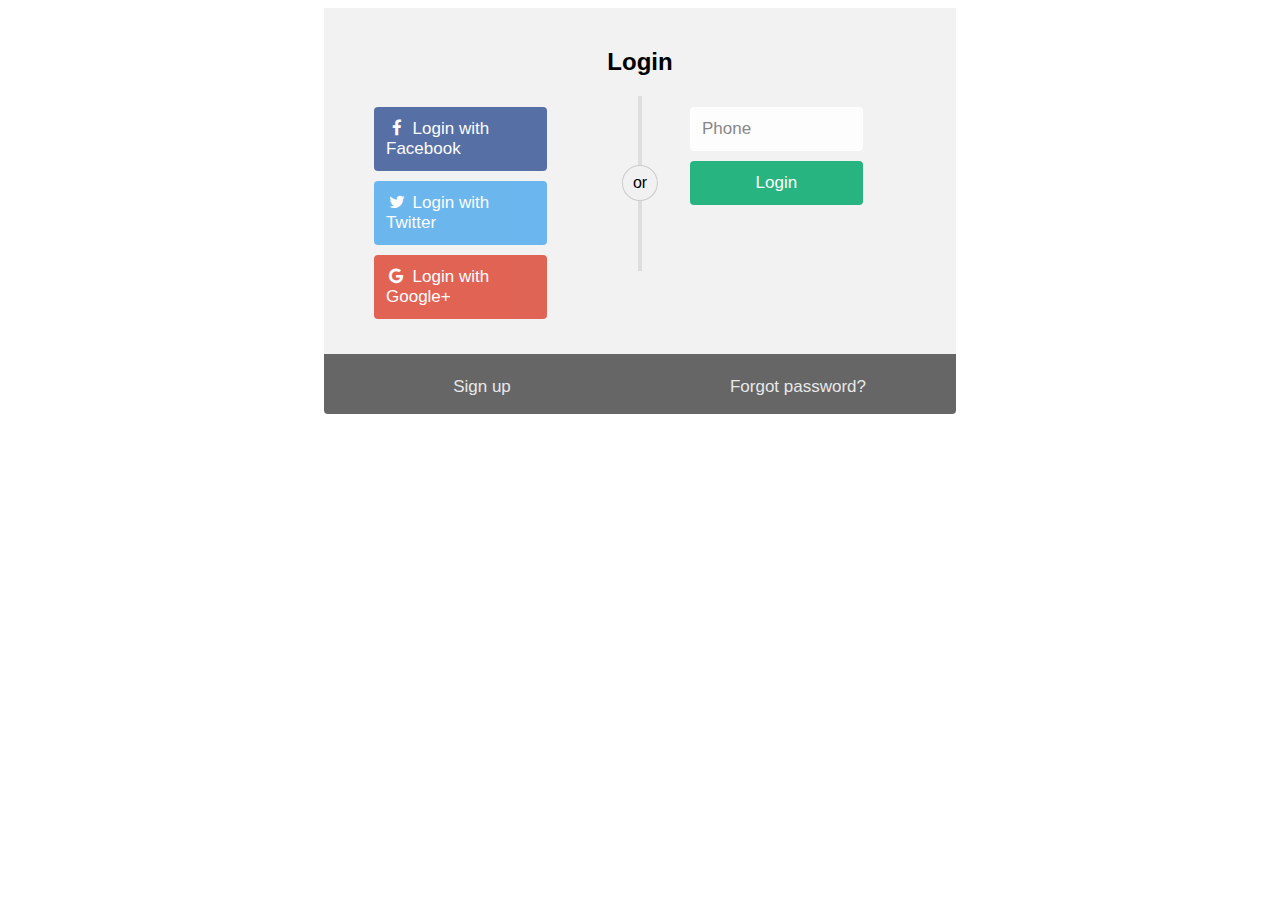
<file: login.html>
<!DOCTYPE html>
<html>
<head>
<meta name="viewport" content="width=device-width, initial-scale=1">
<link rel="stylesheet" href="https://cdnjs.cloudflare.com/ajax/libs/font-awesome/4.7.0/css/font-awesome.min.css">
<style>
body {
  font-family: Arial, Helvetica, sans-serif;
  background-image: url("https://media.istockphoto.com/id/1296705483/photo/make-up-products-prsented-on-white-podiums-on-pink-pastel-background.jpg?s=1024x1024&w=is&k=20&c=HYjdh-kg1C8Us70Oz9oxg92z4QvkO796J14ZTe2UgOk=");
  background-size: cover;
}

* {
  box-sizing: border-box;
  
}


.container {
  position: relative;
  border-radius: 0px;
  background-color: #f2f2f2;
  padding: 20px 0 30px 0;
  width: 50%;
  margin: auto;
  
} 



input,
.btn {
  width: 80%;
  padding: 12px;
  border: none;
  border-radius: 4px;
  margin: 5px 0;
  opacity: 0.85;
  display: inline-block;
  font-size: 17px;
  line-height: 20px;
  text-decoration: none; 
}

input:hover,
.btn:hover {
  opacity: 1;
}


.fb {
  background-color: #3B5998;
  color: white;
}

.twitter {
  background-color: #55ACEE;
  color: white;
}

.google {
  background-color: #dd4b39;
  color: white;
}


input[type=submit] {
  background-color: #04AA6D;
  color: white;
  cursor: pointer;
}

input[type=submit]:hover {
  background-color: #45a049;
}


.col {
  float: left;
  width: 50%;
  margin: auto;
  padding: 0 50px;
  margin-top: 6px;
}


.row:after {
  content: "";
  display: table;
  clear: both;
}


.vl {
  position: absolute;
  left: 50%;
  transform: translate(-50%);
  border: 2px solid #ddd;
  height: 175px;
}


.vl-innertext {
  position: absolute;
  top: 50%;
  transform: translate(-50%, -50%);
  background-color: #f1f1f1;
  border: 1px solid #ccc;
  border-radius: 50%;
  padding: 8px 10px;
}


.hide-md-lg {
  display: none;
}


.bottom-container {
  text-align: center;
  background-color: #666;
  border-radius: 0px 0px 4px 4px;
  width: 50%;
  margin: auto;
}

@media screen and (max-width: 650px) {
  .col {
    width: 100%;
    margin-top: 0;
  }
  .vl {
    display: none;
  }
  .hide-md-lg {
    display: block;
    text-align: center;
  }
}
</style>
</head>
<body>

<div class="container">
  <form action="index.html">
    <div class="row">
      <h2 style="text-align:center">Login </h2>
      <div class="vl">
        <span class="vl-innertext">or</span>
      </div>

      <div class="col">
        <a href="#" class="fb btn">
          <i class="fa fa-facebook fa-fw"></i> Login with Facebook
         </a>
        <a href="#" class="twitter btn">
          <i class="fa fa-twitter fa-fw"></i> Login with Twitter
        </a>
        <a href="#" class="google btn"><i class="fa fa-google fa-fw">
          </i> Login with Google+
        </a>
      </div>

      <div class="col">
        <div class="hide-md-lg">
          <p>Or sign in manually:</p>
        </div>

        <input type="text"  placeholder="Phone" required>
        <input type="submit" value="Login">
      </div>
      
    </div>
  </form>
</div>

<div class="bottom-container">
  <div class="row">
    <div class="col">
      <a href="login.html" style="color:white" class="btn">Sign up</a>
    </div>
    <div class="col">
      <a href="#" style="color:white" class="btn">Forgot password?</a>
    </div>
  </div>
</div>

</body>
</html>
</file>
